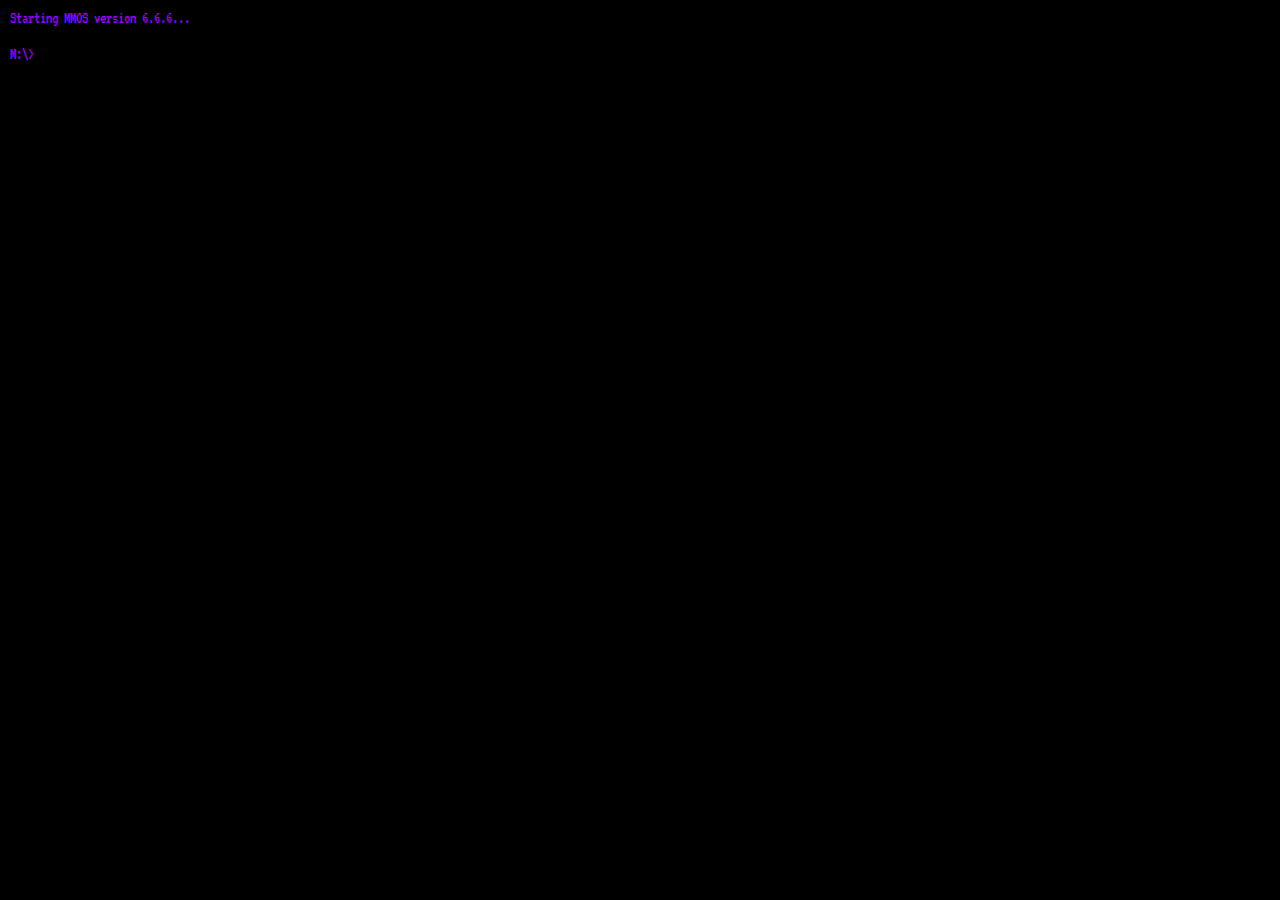
<file: index.html>
<!DOCTYPE html>
<html lang="en">
<head>
    <meta charset="UTF-8">
    <title>MoyaMoya Terminal</title>
    <link rel="stylesheet" href="style.css">
    <!-- Include the terminal font -->
    <link href="https://fonts.googleapis.com/css2?family=VT323&display=swap" rel="stylesheet">
    <!-- Add viewport meta tag -->
    <meta name="viewport" content="width=device-width, initial-scale=1.0">
</head>
<body>
    <div id="terminal">
        <div id="output"></div>
    </div>
    <div id="input-line">
        <span id="prompt">M:\></span>
        <input type="text" id="command-input" autofocus autocomplete="off">
    </div>
    <script src="script.js"></script>
</body>
</html>
</file>
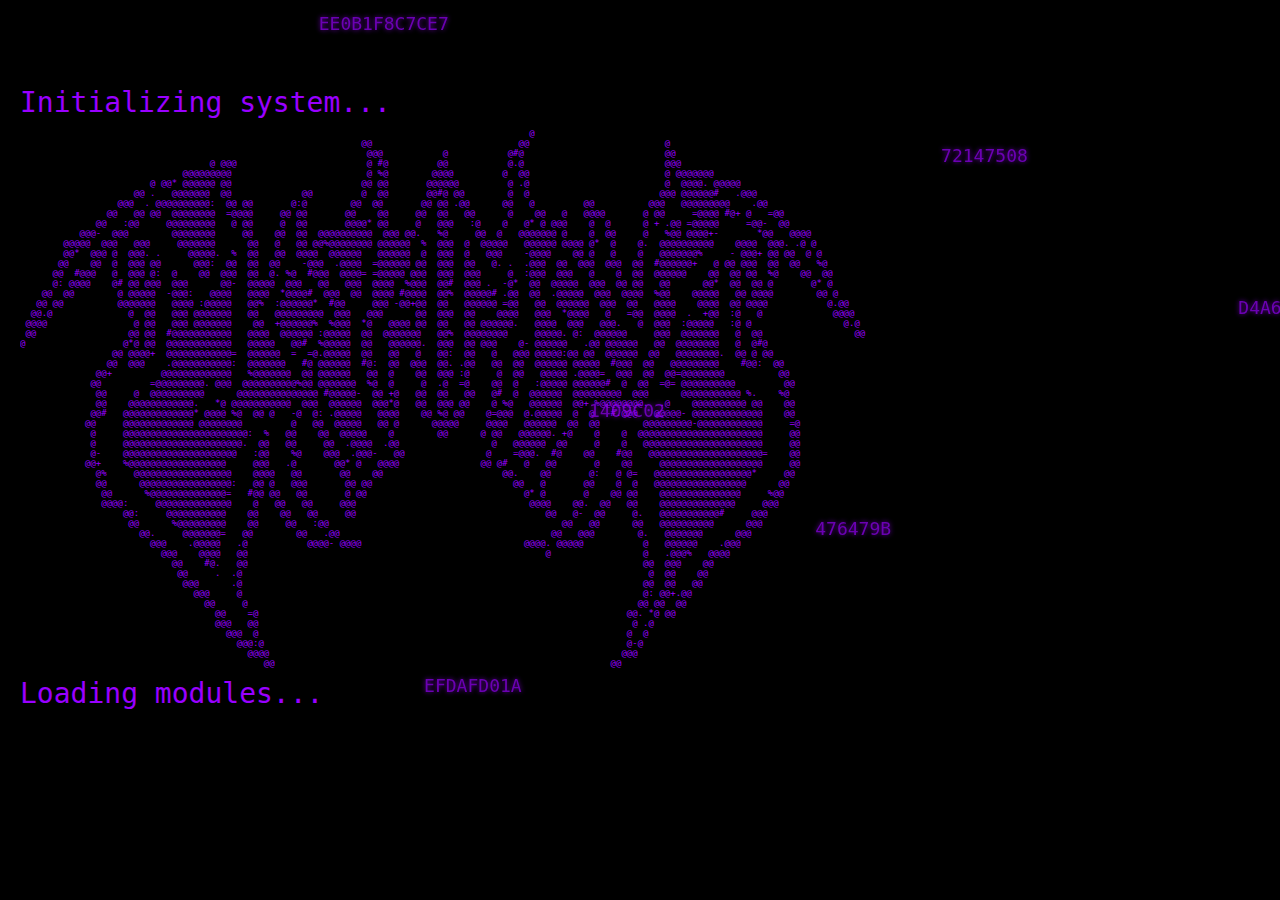
<file: 1 computer program/index.html>
<!DOCTYPE html>
<html lang="en">
<head>
    <meta charset="UTF-8">
    <title>Booting Up...MoyaMoya</title>

    <!-- Cache-Control Meta Tags -->
    <meta http-equiv="Cache-Control" content="no-cache, no-store, must-revalidate">
    <meta http-equiv="Pragma" content="no-cache">
    <meta http-equiv="Expires" content="0">

    <!-- Versioned CSS Link -->
    <link rel="stylesheet" href="styles.css?v=1.1">
</head>
<body>
    <div id="terminal">
        <pre id="output"></pre>
        <div id="cursor"></div>
    </div>

    <!-- Glitch Image with Version Parameter -->
    <div id="glitch-image-container">
        <img id="glitch-image" src="glitch.jpg?v=1.1" alt="Glitch Image">
    </div>

    <!-- Versioned JavaScript Link -->
    <script src="script.js?v=1.1"></script>
</body>
</html>
</file>
<file: style.css>
body {
    background-color: black;
    color: #9900ff;
    font-family: 'VT323', monospace;
    margin: 0;
    padding: 0;
    font-size: 16px;
    /* Remove height and overflow settings */
}

#terminal {
    width: 100%;
    max-width: 100%;
    margin: 0 auto;
    padding: 10px;
    box-sizing: border-box;
    /* Remove display: flex and height settings */
}

#output {
    white-space: pre-wrap;
    overflow-wrap: anywhere;
    overflow-y: auto; /* Allow vertical scrolling if content overflows */
    overflow-x: hidden;
    width: 100%;
    box-sizing: border-box;

}

#input-line {
    display: flex;
    width: 100%;
    margin: 0 auto;
    padding: 10px;
    box-sizing: border-box;
}

#command-input {
    background: transparent;
    border: none;
    color: #9900ff;
    outline: none;
    flex-grow: 1;
    font-size: 16px;
    font-family: inherit;
}

#prompt {
    margin-right: 5px;
}

#command-input::placeholder {
    color: #9900ff;
}

/* ASCII Art Styling */
.ascii-art {
    font-size: 6px; /* Adjust as needed */
    line-height: 0.8; /* Reduce vertical spacing */
    white-space: pre; /* Preserve whitespace and line breaks */
    margin: 0; /* Remove default margins */
    padding: 0; /* Remove default padding */

    overflow-x: auto; /* Allow horizontal scrolling if necessary */
}
/* Responsive Adjustments */
@media only screen and (max-width: 600px) {
    .ascii-art {
        font-size: 5px;
        line-height: 5px;
    }
    #command-input {
        font-size: 16px;
    }
    .image-gallery img {
        width: 100%;
        margin: 1% 0;
    }
}

.cursor {
    display: inline-block;
    width: 10px;
    background-color: #9900ff;
    animation: blink 1s step-start 0s infinite;
}

@keyframes blink {
    50% {
        background-color: transparent;
    }
}

/* Glitch Effect */
.glitch {
    position: relative;
    color: #9900ff;
    display: inline-block; /* Ensure glitch element is treated as block or inline-block */
    overflow: hidden; /* Hide overflow from pseudo-elements */
    margin-bottom: 1em; /* Add space below the glitch effect */
}

.glitch::before,
.glitch::after {
    content: attr(data-text);
    position: absolute;
    left: 0;
    width: 100%;
    overflow: hidden; /* Ensure pseudo-elements don't overflow */
}

.glitch::before {
    animation: glitchTop 0.3s infinite linear alternate-reverse;
    clip: rect(0, 900px, 0, 0);
}

.glitch::after {
    animation: glitchBottom 0.5s infinite linear alternate-reverse;
    clip: rect(0, 0, 0, 900px);
}

@keyframes glitchTop {
    0% {
        clip: rect(2px, 9999px, 44px, 0);
        transform: translate(2px, -2px);
    }
    100% {
        clip: rect(12px, 9999px, 64px, 0);
        transform: translate(-2px, -2px);
    }
}

@keyframes glitchBottom {
    0% {
        clip: rect(85px, 9999px, 140px, 0);
        transform: translate(-2px, 0px);
    }
    100% {
        clip: rect(45px, 9999px, 90px, 0);
        transform: translate(0px, 2px);
    }
}

.normal-text {
    font-family: 'VT323', monospace;
    color: inherit;
}

@keyframes glitchTop {
    0% {
        clip: rect(2px, 9999px, 44px, 0);
        transform: translate(2px, -2px);
    }
    100% {
        clip: rect(12px, 9999px, 64px, 0);
        transform: translate(-2px, -2px);
    }
}

@keyframes glitchBottom {
    0% {
        clip: rect(85px, 9999px, 140px, 0);
        transform: translate(-2px, 0px);
    }
    100% {
        clip: rect(45px, 9999px, 90px, 0);
        transform: translate(0px, 2px);
    }
}

/* Style for images displayed when 'open' command is used */
/* Ensure images are responsive */
.displayed-image {
    max-width: 100%;
    height: auto;
    display: block;
    margin: 10px auto;
    cursor: default;
}

/* Image Gallery Styling */
.image-gallery {
    display: flex;
    flex-wrap: wrap;
    justify-content: center;
    margin-top: 1em;
}

.image-gallery img {
    width: 45%;
    margin: 2%;
    cursor: default; /* Change cursor to default */
}
</file>
<file: 1 computer program/styles.css>
body {
    background-color: #000;
    color: #90f;
    font-family: Consolas, 'Andale Mono', 'Lucida Console', 'Courier New', monospace;
    margin: 0;
    height: 100vh;
    overflow: hidden;
    cursor: url('cursor.png'), auto;
    font-size: 20px; /* Increased base font size */
}

#terminal {
    padding: 20px;
    white-space: pre-wrap;
    height: 100vh;
    width: 100%;
    overflow-y: auto;
    position: relative;
    box-sizing: border-box;
}

#output {
    position: relative;
    min-height: 100%;
    overflow: hidden;
    padding-bottom: 20px;
}

#main-text {
    position: relative;
    z-index: 1;
    color: #90f;
    font-size: 1.4em; /* Increased size for main text */
}

#hex-container {
    position: fixed;
    top: 0;
    left: 0;
    width: 100%;
    height: 100%;
    z-index: 2;
    pointer-events: none;
}

#cursor {
    width: 12px;
    height: 24px;
    background-color: #90f;
    animation: blink 1s step-end infinite;
    display: inline-block;
    vertical-align: bottom;
}

.falling-hex {
    position: fixed;
    color: #90f;
    font-family: monospace;
    font-size: 18px; /* Adjusted size for falling hex */
    opacity: 0.7;
    text-shadow: 0 0 5px #90f;
    animation: flicker 0.5s infinite alternate;
}

.ascii-art-regular {
    font-size: 9px; /* Adjusted value for regular ASCII art */
}

.ascii-art-logo {
    font-size: 9px; /* Adjusted value for the logo ASCII art */
}

#glitch-image-container {
    position: fixed;
    top: 0;
    left: 0;
    width: 100%;
    height: 100%;
    display: none;
    justify-content: center;
    align-items: center;
    background-color: #000;
    z-index: 10;
}

#glitch-image {
    max-width: 100%;
    max-height: 100%;
}

@keyframes blink {
    from, to {
        background-color: transparent;
    }
    50% {
        background-color: #90f;
    }
}

@keyframes flicker {
    from { opacity: 0.7; }
    to { opacity: 1; }
}

/* Scrollbar styles */
#terminal::-webkit-scrollbar {
    width: 10px;
}

#terminal::-webkit-scrollbar-track {
    background: #90f;
}

#terminal::-webkit-scrollbar-thumb {
    background: #90f;
}

#terminal::-webkit-scrollbar-thumb:hover {
    background: #90f;
}
</file>
